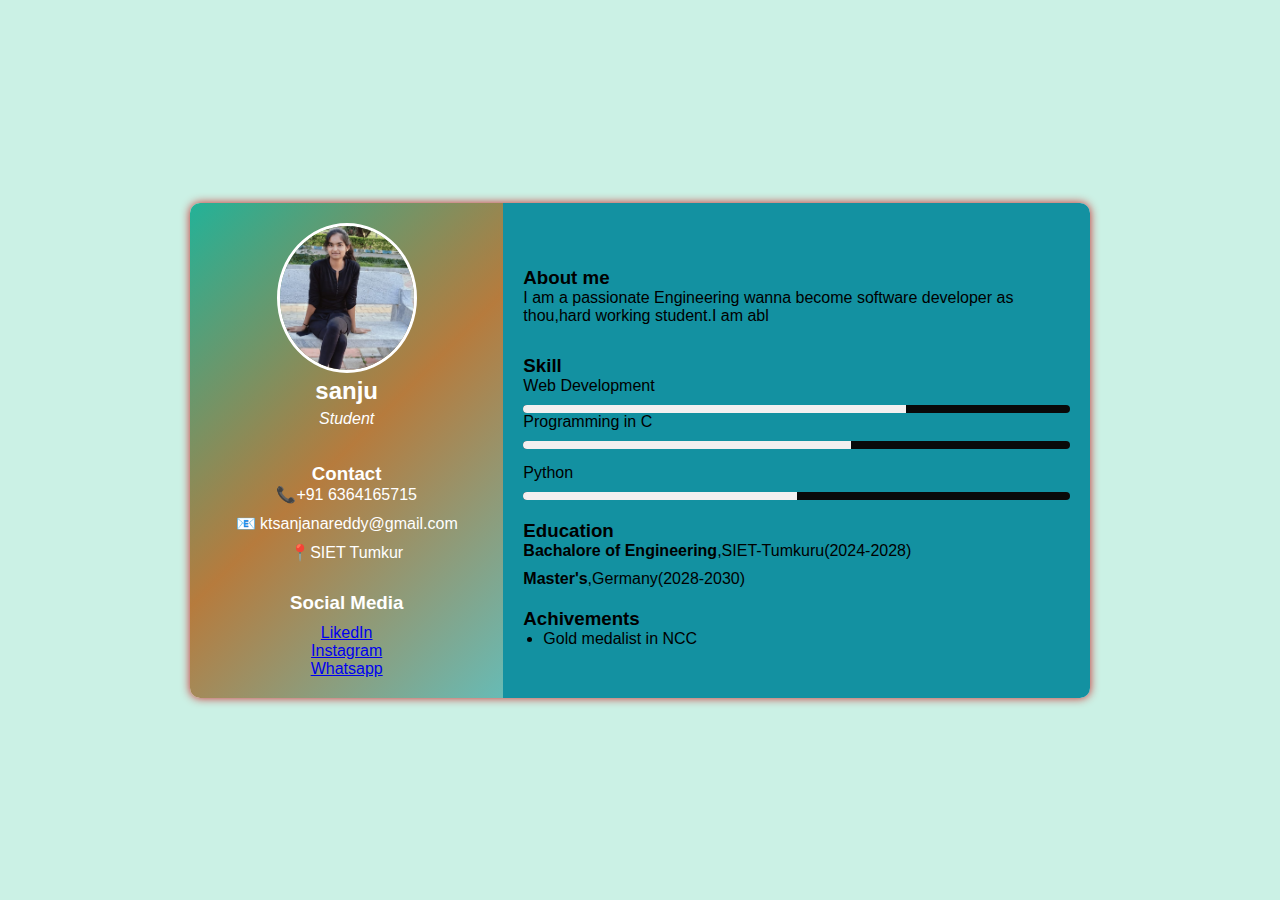
<file: index.html>
<!DOCTYPE html>
<html lang="en">
<head>
    <meta charset="UTF-8">
    <meta name="viewport" content="width=device-width, initial-scale=1.0">
    <title>sanju Profile</title>
    <link rel="stylesheet" href="headache.css">
    
</head>
<body>
    <div class="container">
        <div class="profile-box">
            <div class="left-section">
                <div class="profile">
                    <img src="sanju.png" alt="">
                </div>
                <h2>sanju</h2>
                <p class="role">Student</p>
                <h3>Contact</h3>
                <p class="icon">📞+91 6364165715</p>
                <p class="icon">📧 ktsanjanareddy@gmail.com</p>
                <p class="icon">📍SIET Tumkur</p>
                   <h3>Social Media</h3>
                   <div class="social-media"></div>
                   <a href="#">LikedIn</a>
                   <a href="#">Instagram</a>
                   <a href="#">Whatsapp</a>            
            </div>
        <div class="right-section">
         <h3>About me</h3>
         <p>I am a passionate Engineering wanna become software developer as thou,hard working student.I am abl</p>
         <h3>Skill</h3>
         <div class="Skill">
             <p>Web Development</p>
             <div class="progress"><div style="width: 70%;"></div></div>
            <div>
             <div class="skill">
                    <p>Programming in C</p>
                    <div class="progress"><div style="width: 60%;"></div></div>
                </div>
            <div>
                <div class="skill">
                    <p>Python</p>
                    <div class="progress"><div style="width: 50%;"></div></div>
                </div>
                <h3>Education</h3>
                <p><strong>Bachalore of Engineering</strong>,SIET-Tumkuru(2024-2028)</p>
                <p><strong>Master's</strong>,Germany(2028-2030)</p>
            <h3>Achivements</h3>
            <ul>
                <li>Gold medalist in NCC</li>
            </ul>    
            </div>        
            </div>
         </div>   
        </div>
    </div>
</div>
</body>
</html>
</file>
<file: headache.css>
*{
    margin: 0;
    padding:0;
    box-sizing: border-box;
    font-family: Arial, Helvetica, sans-serif;
}
body{
    background-color: rgb(203, 241, 229);
    display: flex;
    justify-content: center;
    align-items: center;
    min-height: 100vh;
    padding: 20px;
}

.container{
    width: 100%;
    max-width: 900px;
}
.profile-box{
    display: flex;
    flex-direction: row;
    flex-wrap: nowrap;
    background: white;
    border-radius: 10px;
    box-shadow: 0 0 10px rgb(202, 37, 37);
    overflow: hidden;
    align-items: stretch;
}

.left-section{
    flex: 1;
    width: 35%;
    background: linear-gradient(135deg,rgb(35, 178, 152),rgb(182, 123, 61),rgb(103, 187, 181));
    color: white;
    padding: 20px;
    text-align: center;
    display: flex;
    flex-direction: column;
    align-items: center;
}
.profile img{
    width: 140px;
    height: 150px;
    border-radius: 50%;
    border: 3px solid white;

}
.role{
    font-style: italic;
    margin-bottom: 15px;
    margin-top: 5px;
}

h3{
    margin-top: 20px;
}

.social-media{
    display: inline-block;
    color: rgb(32, 140, 176);
    margin: 5px;
    font-size: 14px;
    text-decoration: none;
}

.right-section{
    flex: 2;
    padding: 20px;
    background: rgb(19, 145, 161);
    display: flex;
    flex-direction: column;
    justify-content: center;
}

p{
    margin-bottom: 10px;
}

.skill{
    margin-bottom: 15px;
}
.progress{
    height: 8px;
    width: 100%;
    background: rgb(9, 9, 9);
    border-radius: 5px;
    overflow: hidden;
}
.progress div{
    height: 100%;
    background: rgb(243, 240, 240);

}
ul{
    padding-left: 20px;
}
li{
    margin-bottom: 5px;
}
*/responsive design/
@media(max-widtth: 768px) {
    .profile-box {
           flex-direction: column;
    }
    .left-section, .right-section {
        max-width: 100%;
        width: 100%;
        text-align: center;
    }
}
</file>
